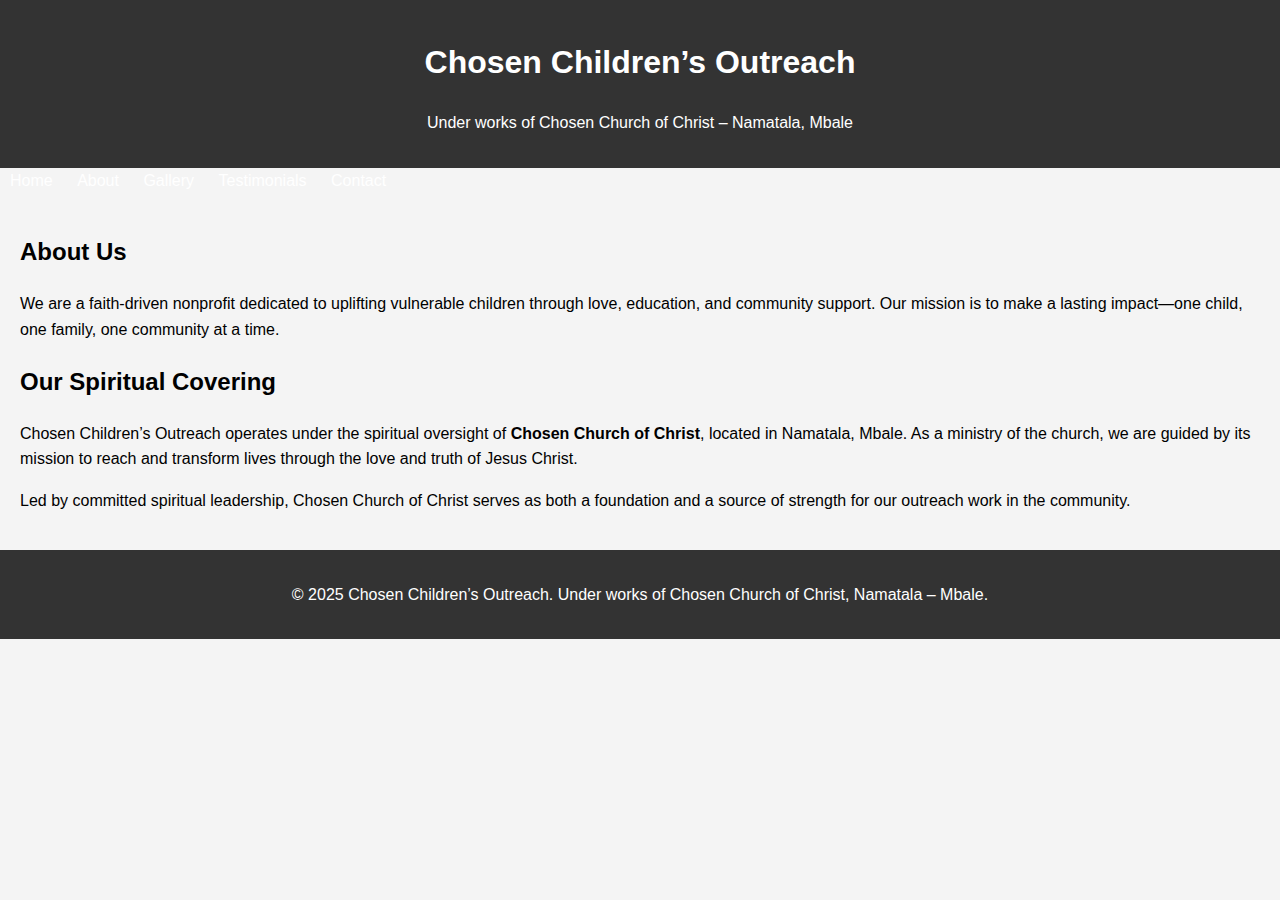
<file: about.html>
<!DOCTYPE html>
<html lang="en">
<head>
  <meta charset="UTF-8" />
  <meta name="viewport" content="width=device-width, initial-scale=1.0"/>
  <title>About Us - Chosen Children’s Outreach</title>
  <link rel="stylesheet" href="style.css" />
</head>
<body>
  <header>
    <h1>Chosen Children’s Outreach</h1>
    <p class="subheader">Under works of Chosen Church of Christ – Namatala, Mbale</p>
  </header>

  <nav>
    <a href="index.html">Home</a>
    <a href="about.html">About</a>
    <a href="gallery.html">Gallery</a>
    <a href="testimonials.html">Testimonials</a>
    <a href="contact.html">Contact</a>
  </nav>

  <main>
    <h2>About Us</h2>
    <p>
      We are a faith-driven nonprofit dedicated to uplifting vulnerable children through love, education, and community support. Our mission is to make a lasting impact—one child, one family, one community at a time.
    </p>

    <section>
      <h2>Our Spiritual Covering</h2>
      <p>
        Chosen Children’s Outreach operates under the spiritual oversight of <strong>Chosen Church of Christ</strong>, located in Namatala, Mbale. As a ministry of the church, we are guided by its mission to reach and transform lives through the love and truth of Jesus Christ.
      </p>
      <p>
        Led by committed spiritual leadership, Chosen Church of Christ serves as both a foundation and a source of strength for our outreach work in the community.
      </p>
    </section>
  </main>

  <footer>
    <p>&copy; 2025 Chosen Children’s Outreach. Under works of Chosen Church of Christ, Namatala – Mbale.</p>
  </footer>
</body>
</html>
</file>
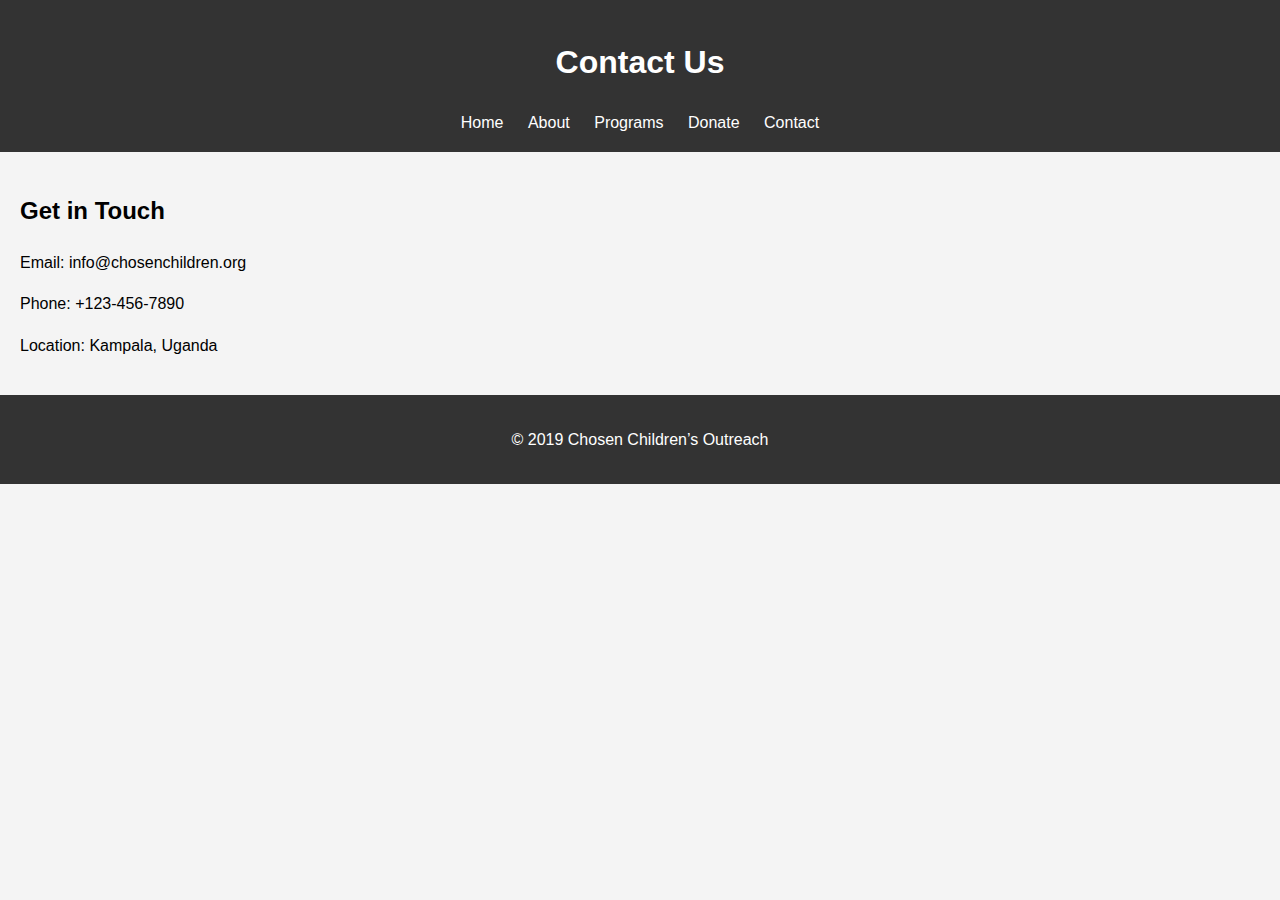
<file: contact.html>
<!DOCTYPE html>
<html lang="en">
<head>
  <meta charset="UTF-8" />
  <meta name="viewport" content="width=device-width, initial-scale=1.0" />
  <title>Contact - Chosen Children’s Outreach</title>
  <link rel="stylesheet" href="style.css" />
</head>
<body>
  <header>
    <h1>Contact Us</h1>
    <nav>
      <a href="index.html">Home</a>
      <a href="about.html">About</a>
      <a href="programs.html">Programs</a>
      <a href="donate.html">Donate</a>
      <a href="contact.html">Contact</a>
    </nav>
  </header>

  <main>
    <h2>Get in Touch</h2>
    <p>Email: info@chosenchildren.org</p>
    <p>Phone: +123-456-7890</p>
    <p>Location: Kampala, Uganda</p>
  </main>

  <footer>
    <p>&copy; 2019 Chosen Children’s Outreach</p>
  </footer>
</body>
</html>
</file>
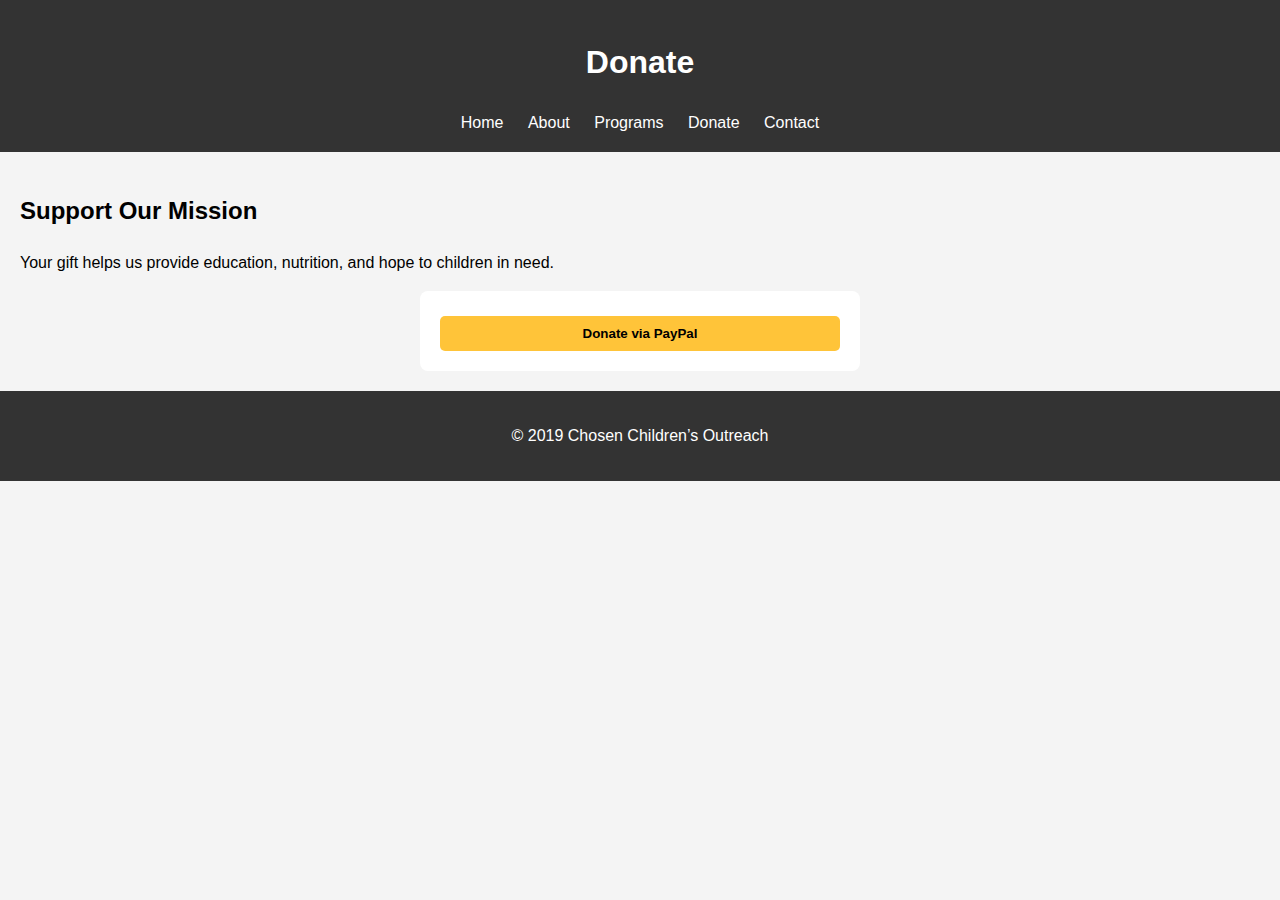
<file: donate.html>
<!DOCTYPE html>
<html lang="en">
<head>
  <meta charset="UTF-8" />
  <meta name="viewport" content="width=device-width, initial-scale=1.0" />
  <title>Donate - Chosen Children’s Outreach</title>
  <link rel="stylesheet" href="style.css" />
</head>
<body>
  <header>
    <h1>Donate</h1>
    <nav>
      <a href="index.html">Home</a>
      <a href="about.html">About</a>
      <a href="programs.html">Programs</a>
      <a href="donate.html">Donate</a>
      <a href="contact.html">Contact</a>
    </nav>
  </header>

  <main>
    <h2>Support Our Mission</h2>
    <p>Your gift helps us provide education, nutrition, and hope to children in need.</p>

    <!-- PayPal Donate Button -->
    <form action="https://www.paypal.com/donate" method="post" target="_blank">
      <input type="hidden" name="business" value="your-paypal-email@example.com" />
      <input type="hidden" name="no_recurring" value="0" />
      <input type="hidden" name="currency_code" value="USD" />
      <input type="submit" value="Donate via PayPal" style="padding: 10px 20px; background-color: #ffc439; border: none; font-weight: bold; cursor: pointer;" />
    </form>
  </main>

  <footer>
    <p>&copy; 2019 Chosen Children’s Outreach</p>
  </footer>
</body>
</html>
</file>
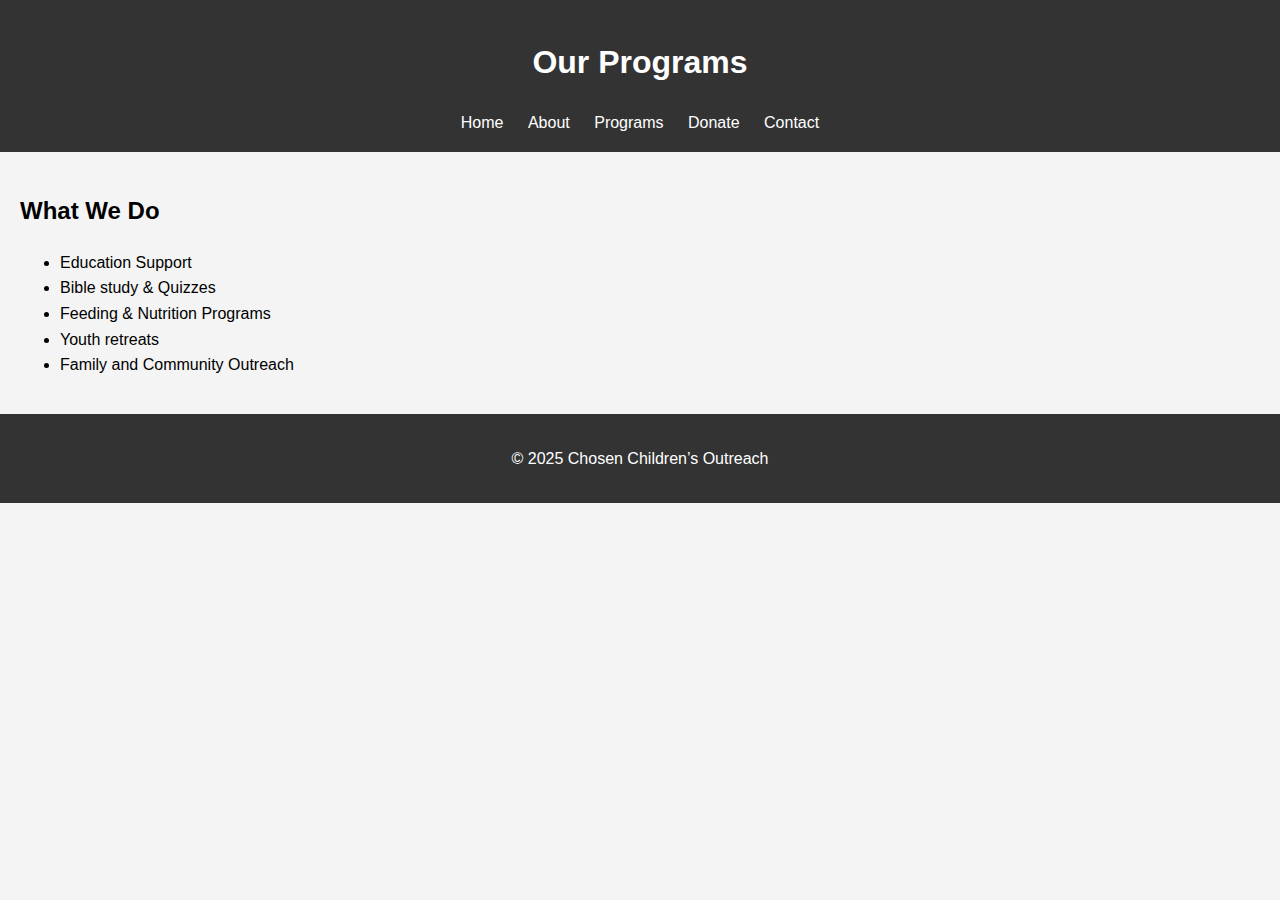
<file: programs.html>
<!DOCTYPE html>
<html lang="en">
<head>
  <meta charset="UTF-8" />
  <meta name="viewport" content="width=device-width, initial-scale=1.0" />
  <title>Programs - Chosen Children’s Outreach</title>
  <link rel="stylesheet" href="style.css" />
</head>
<body>
  <header>
    <h1>Our Programs</h1>
    <nav>
      <a href="/chosen-children-site/index.html">Home</a>
      <a href="/chosen-children-site/about.html">About</a>
      <a href="/chosen-children-site/programs.html">Programs</a>
      <a href="/chosen-children-site/donate.html">Donate</a>
      <a href="/chosen-children-site/contact.html">Contact</a>
    </nav>
  </header>

  <main>
    <h2>What We Do</h2>
    <ul>
      <li>Education Support</li>
      <li>Bible study & Quizzes</li>
      <li>Feeding & Nutrition Programs</li>
      <li>Youth retreats</li>
      <li>Family and Community Outreach</li>
    </ul>
  </main>

  <footer>
    <p>&copy; 2025 Chosen Children’s Outreach</p>
  </footer>
</body>
</html>
</file>
<file: style.css>
body {
  font-family: sans-serif;
  margin: 0;
  padding: 0;
  line-height: 1.6;
  background: #f4f4f4;
}

header, footer {
  background: #333;
  color: #fff;
  text-align: center;
  padding: 1em;
}

nav a {
  margin: 0 10px;
  color: #fff;
  text-decoration: none;
}

main {
  padding: 20px;
}

form {
  background: #fff;
  padding: 20px;
  border-radius: 8px;
  max-width: 400px;
  margin: auto;
}

input, textarea, button {
  width: 100%;
  padding: 10px;
  margin-top: 5px;
  border-radius: 5px;
  border: 1px solid #ccc;
}

button {
  background: #007bff;
  color: white;
  font-weight: bold;
  border: none;
  margin-top: 10px;
  cursor: pointer;
}
</file>
